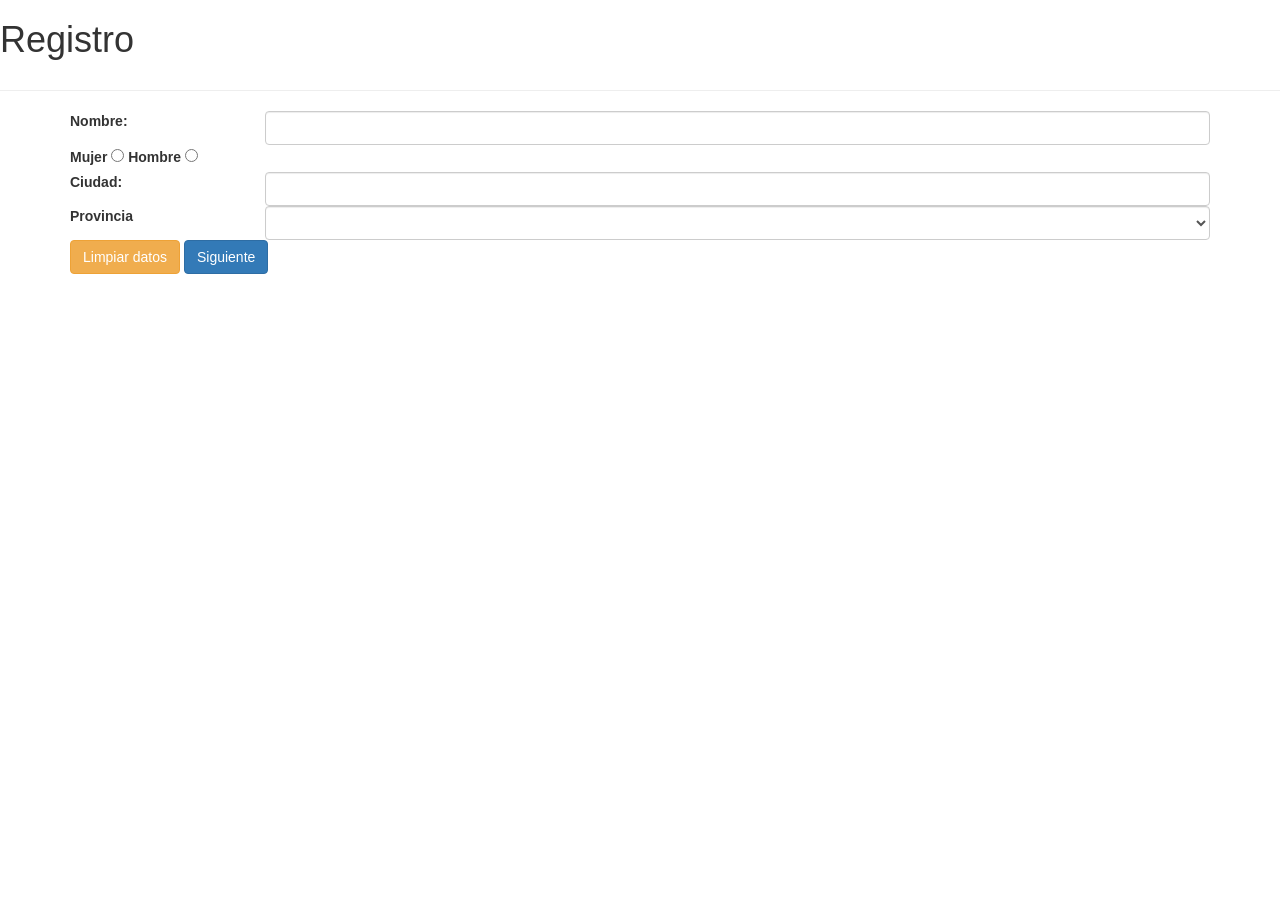
<file: index.html>
<!DOCTYPE html>
<html lang="es">
<head>
	<meta charset="UTF-8">
	<title>Ejemplo de Local Storage</title>
	<link rel="stylesheet" href="css/bootstrap.min.css">
	<script src="js/control.js"></script>
</head>
<body onload="RellenarDatosIniciales1();">
	<header class=".container">
		<div class="row">
			<div class="col-md-12">
				<h1>Registro</h1>
			</div>
		</div>
	</header>
	<hr>
	<section class="container">
		<article class="row">
			<div class="col-md-2">
				<label for="nombre">Nombre:</label>
			</div>
			<div class="col-md-10">
				<input type="text" id="nombre" class="form-control">
			</div>
		</article>
		<article class="row">
			<div class="col-md-2">
				<label for="idmujer">Mujer</label> <input type="radio" name="sexo" id="idmujer" value="mujer">
				<label for="idhombre">Hombre</label> <input type="radio" name="sexo" id="idhombre" value="hombre">
			</div>
		</article>
		<article class="row">
			<div class="col-md-2">
				<label for="idciudad">Ciudad: </label>
			</div>
			<div class="col-md-10">
				<input type="text" id="idciudad" name="ciudad" class="form-control">
			</div>
		</article>
		<article class="row">
			<div class="col-md-2">
				<label for="idprov">Provincia </label>
			</div>
			<div class="col-md-10">
				<select name="provincia" id="idprov" class="form-control">
					<option value='0'>(Seleccionar)</option>
					<option value='2'>Álava</option>
					<option value='3'>Albacete</option>
					<option value='4'>Alicante/Alacant</option>
					<option value='5'>Almería</option>
					<option value='6'>Asturias</option>
					<option value='7'>Ávila</option>
					<option value='8'>Badajoz</option>
					<option value='9'>Barcelona</option>
					<option value='10'>Burgos</option>
					<option value='11'>Cáceres</option>
					<option value='12'>Cádiz</option>
					<option value='13'>Cantabria</option>
					<option value='14'>Castellón/Castelló</option>
					<option value='15'>Ceuta</option>
					<option value='16'>Ciudad Real</option>
					<option value='17'>Córdoba</option>
					<option value='18'>Cuenca</option>
					<option value='19'>Girona</option>
					<option value='20'>Las Palmas</option>
					<option value='21'>Granada</option>
					<option value='22'>Guadalajara</option>
					<option value='23'>Guipúzcoa</option>
					<option value='24'>Huelva</option>
					<option value='25'>Huesca</option>
					<option value='26'>Illes Balears</option>
					<option value='27'>Jaén</option>
					<option value='28'>A Coruña</option>
					<option value='29'>La Rioja</option>
					<option value='30'>León</option>
					<option value='31'>Lleida</option>
					<option value='32'>Lugo</option>
					<option value='33'>Madrid</option>
					<option value='34'>Málaga</option>
					<option value='35'>Melilla</option>
					<option value='36'>Murcia</option>
					<option value='37'>Navarra</option>
					<option value='38'>Ourense</option>
					<option value='39'>Palencia</option>
					<option value='40'>Pontevedra</option>
					<option value='41'>Salamanca</option>
					<option value='42'>Segovia</option>
					<option value='43'>Sevilla</option>
					<option value='44'>Soria</option>
					<option value='45'>Tarragona</option>
					<option value='46'>Santa Cruz de Tenerife</option>
					<option value='47'>Teruel</option>
					<option value='48'>Toledo</option>
					<option value='49'>Valencia/Valéncia</option>
					<option value='50'>Valladolid</option>
					<option value='51'>Vizcaya</option>
					<option value='52'>Zamora</option>
					<option value='53'>Zaragoza</option>
				</select>
			</div>
		</article>
	</section>
	<footer class="container">
		<div class="row">
			<div class="col-md-12">
				<input type="button" class="btn btn-warning" onclick="LimpiarDatos();" value="Limpiar datos">
				<input type="button" class="btn btn-primary" onclick="Siguiente();" value="Siguiente">
		</div>
		</div>
	</footer>
</body>
</html>
</file>
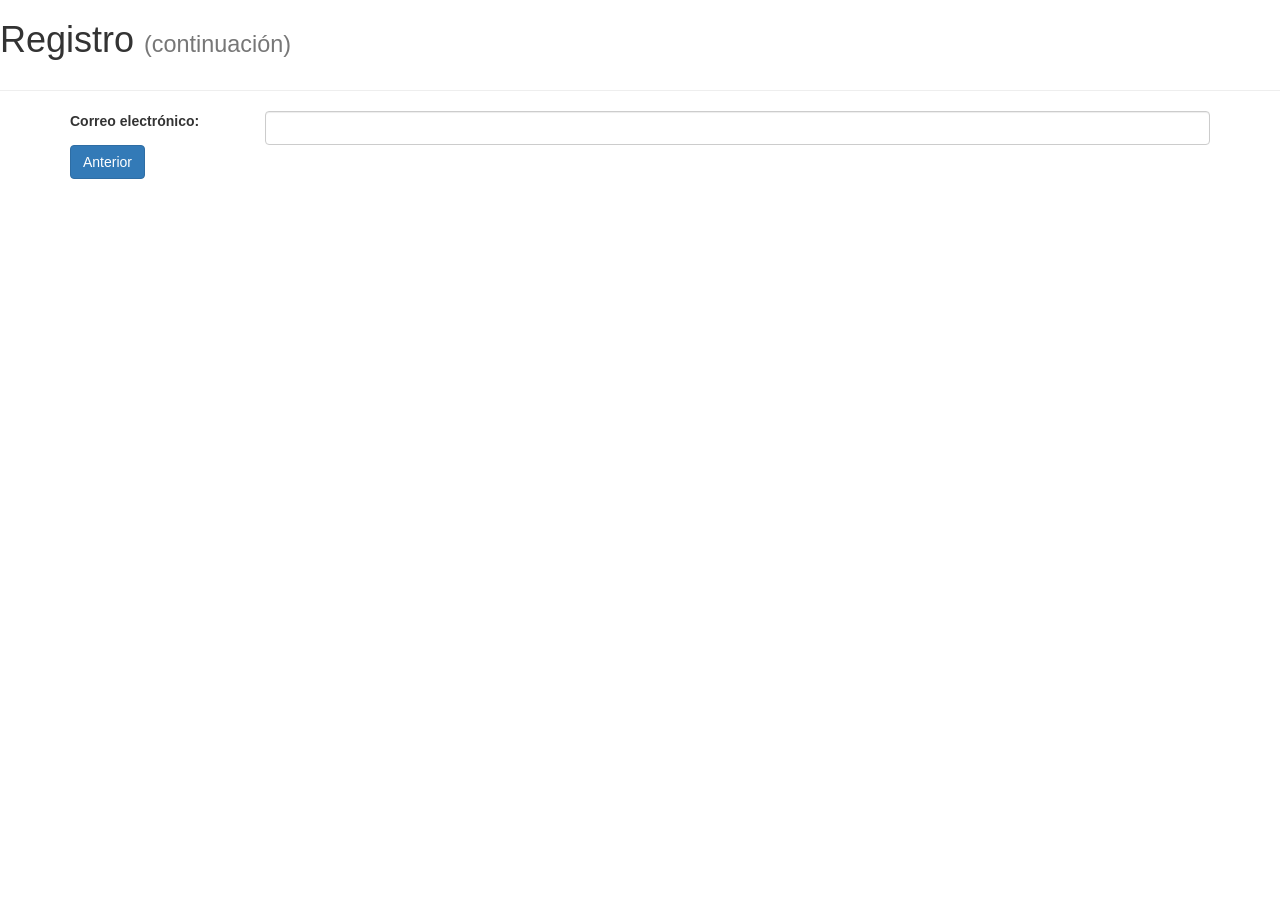
<file: continuacion.html>
<!DOCTYPE html>
<html lang="es">
<head>
	<meta charset="UTF-8">
	<title>Document</title>
	<link rel="stylesheet" href="css/bootstrap.min.css">
	<script src="js/control.js"></script>
</head>
<body onload="RellenarDatosIniciales2();">
	<header class=".container">
		<div class="row">
			<div class="col-md-12">
				<h1>Registro <small>(continuación)</small></h1>
			</div>
		</div>
	</header>
	<hr>
	<section class="container">
	<form name="formulario" id="form1" action="procesa.php" method="post" >
		<article class="row">
			<div class="col-md-2">
				<label for="email">Correo electrónico:</label>
			</div>
			<div class="col-md-10">
				<input type="email" name="email" id="email" class="form-control">
			</div>
		</article>
	</section>

	<input type="hidden" name="nombre" id="idnombre" value="">
	<input type="hidden" name="sexo" id="idsexo" value="">
	<input type="hidden" name="ciudad" id="idciudad" value="">
	<input type="hidden" name="provincia" id="idprovincia" value="">
	</form>
	<footer class="container">
		<div class="row">
			<div class="col-md-12">
				<input type="button" class="btn btn-primary" onclick="Anterior();" value="Anterior">
			</div>
		</div>
	</footer>
</body>
</html>
</file>
